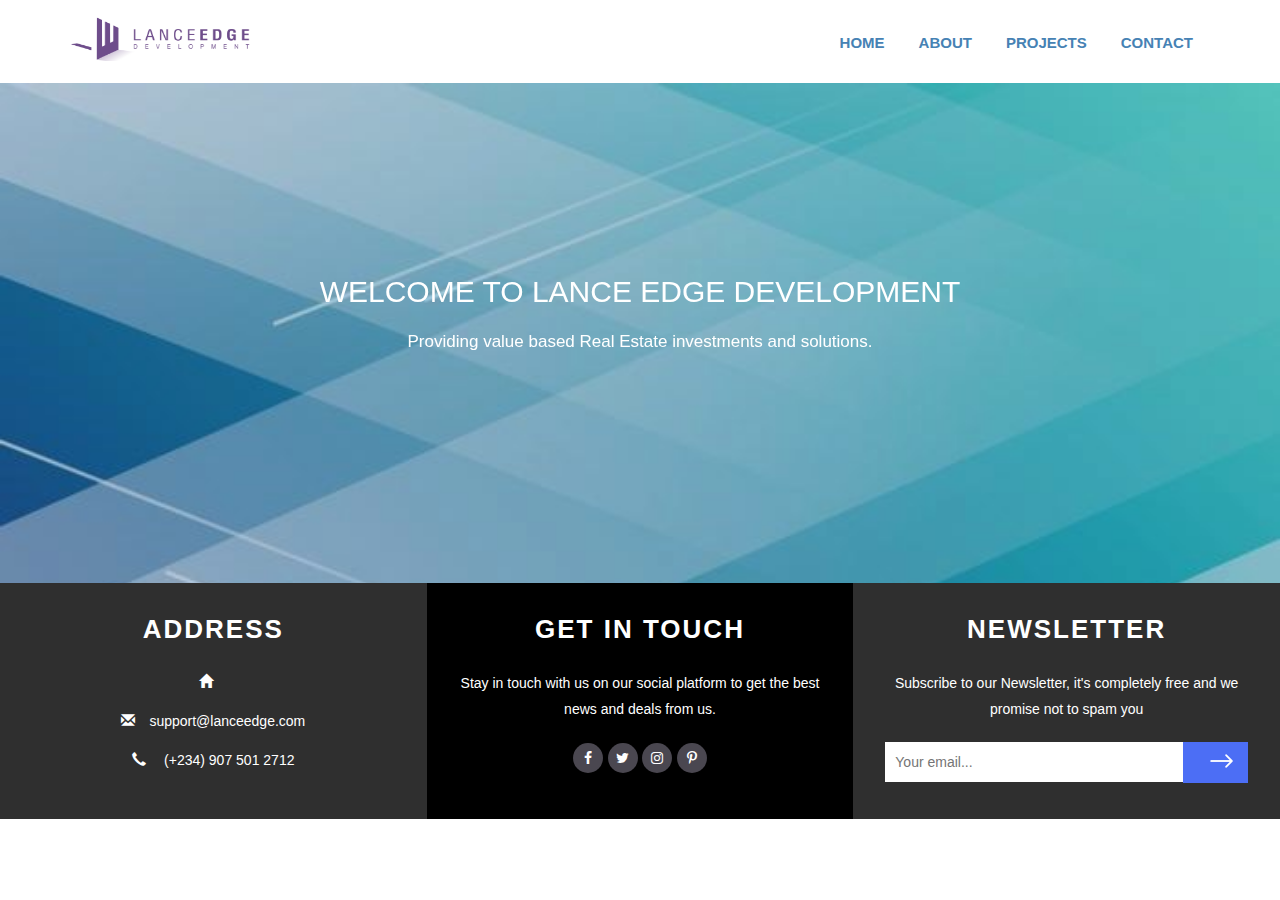
<file: index.html>
<!--
author: W3layouts
author URL: http://w3layouts.com
License: Creative Commons Attribution 3.0 Unported
License URL: http://creativecommons.org/licenses/by/3.0/
-->
<!DOCTYPE html>
<html lang="en">
<head>
<title>Home | Lance Edge</title>
<!-- custom-theme -->
<meta name="viewport" content="width=device-width, initial-scale=1">
<meta http-equiv="Content-Type" content="text/html; charset=utf-8" />
<meta name="keywords" content="Coalition Responsive web template, Bootstrap Web Templates, Flat Web Templates, Android Compatible web template, 
Smartphone Compatible web template, free webdesigns for Nokia, Samsung, LG, SonyEricsson, Motorola web design" />
<script type="application/x-javascript"> addEventListener("load", function() { setTimeout(hideURLbar, 0); }, false);
		function hideURLbar(){ window.scrollTo(0,1); } </script>
<!-- //custom-theme -->
<link href="css/bootstrap.css" rel="stylesheet" type="text/css" media="all" />
<link href="css/style.css" rel="stylesheet" type="text/css" media="all" />
<!-- js -->
<script type="text/javascript" src="js/jquery-2.1.4.min.js"></script>
<!-- //js -->
<link rel="stylesheet" href="css/flexslider.css" type="text/css" media="screen" property="" />
<!-- font-awesome-icons -->
<link href="css/font-awesome.css" rel="stylesheet"> 
<!-- //font-awesome-icons -->
<link href="//fonts.googleapis.com/css?family=Montserrat" rel="stylesheet">
<link href='//fonts.googleapis.com/css?family=Open+Sans:400,300,300italic,400italic,600,600italic,700,700italic,800,800italic' rel='stylesheet' type='text/css'>
</head>
<body>
	<div class="container">

<div class="agileits_w3layouts_banner_nav">
	<nav class="navbar navbar-default">
		<div class="navbar-header navbar-left">
			<button type="button" class="navbar-toggle collapsed" data-toggle="collapse" data-target="#bs-example-navbar-collapse-1">
				<span class="sr-only">Toggle navigation</span>
				<span class="icon-bar"></span>
				<span class="icon-bar"></span>
				<span class="icon-bar"></span>
			</button>
			<h1>
				<a class="navbar-brand" href="index.html" style="color: red;"><img src="images/logo.png" width="180px" height="45px"></a>
			</h1>
		</div>
		<!-- Collect the nav links, forms, and other content for toggling -->
		<div class="collapse navbar-collapse navbar-right" id="bs-example-navbar-collapse-1">
			<nav class="cl-effect-13" id="cl-effect-13">
				<ul class="nav navbar-nav">
					<li>
						<a href="index.html">Home</a>
					</li>
					<li class="active">
						<a href="about.html">About</a>
					</li>
					<li>
						<a href="projects.html">Projects</a>
					</li>

					<li>
						<a href="contact.html">Contact</a>
					</li>
				</ul>

			</nav>
		</div>
	</nav>

</div>
</div>
<!-- banner -->
	<div class="banner">
		<div class="container">
			<div class="w3_agile_banner_top">
				
			</div>

			<div class="wthree_banner_info">
				<section class="slider">
					<div class="flexslider">
						<ul class="slides">
							<li>
								<h3>Welcome to Lance Edge Development</h3>
								<p>Providing value based Real Estate investments and solutions.</p>
								<div class="agileits_more">
									
								</div>
							</li>
							
							
						</ul>
					</div>
				</section>
				<!-- flexSlider -->
					<script defer src="js/jquery.flexslider.js"></script>
					<script type="text/javascript">
					$(window).load(function(){
					  $('.flexslider').flexslider({
						animation: "slide",
						start: function(slider){
						  $('body').removeClass('loading');
						}
					  });
					});
				  </script>
				<!-- //flexSlider -->
			</div>
		</div>
	</div>
<!-- //banner -->
<!-- banner-bottom 
	<div class="banner-bottom-agileits">
		<div class="container">
			<div class="col-md-3 bottom1">
				<div class="bottom-agileinfo">
					<h3>Sit Amet </h3>
					<p>Lorem ipsum dolor sit amet, consectetur adipiscing elit. laoreet nibh at ligula pharetra.</p>				
					<a href=""><i class="fa fa-arrow-circle-o-right" aria-hidden="true"></i></a>
				</div>
			</div>
			<div class="col-md-3 bottom2">
				<div class="bottom-w3-agileits">
					<h3>Dolor sit </h3>
					<p>Lorem ipsum dolor sit amet, consectetur adipiscing elit. laoreet nibh at ligula pharetra.</p>				
					<a href=""><i class="fa fa-arrow-circle-o-right" aria-hidden="true"></i></a>
				</div>
			</div>
			<div class="col-md-3 bottom3">
				<div class="bottom-agile">
					<h3>Ut laoreet</h3>
					<p>Lorem ipsum dolor sit amet, consectetur adipiscing elit. laoreet nibh at ligula pharetra.</p>				
					<a href=""><i class="fa fa-arrow-circle-o-right" aria-hidden="true"></i></a>
				</div>
			</div>
			<div class="col-md-3 bottom4">
				<div class="bottom-w3-agile">
					<h3>At ligula </h3>
					<p>Lorem ipsum dolor sit amet, consectetur adipiscing elit. laoreet nibh at ligula pharetra.</p>				
					<a href=""><i class="fa fa-arrow-circle-o-right" aria-hidden="true"></i></a>
				</div>
			</div>
			<div class="clearfix"></div>
		</div>
	</div>
<!-- //banner-bottom -->
<!-- content 
<div class="process all_pad agileits">
	<div class="container">
		<div class="process_grids wow fadeIn animated animated" data-wow-delay="0.1s" data-wow-duration="0s">
			<div class="col-md-5 process_left">
				<div class="port-2 effect-1">
                	<div class="image-box">
                    	<img class="img-responsive" src="images/bgg1.jpg" alt="Image-1">
                    </div>
                    <div class="text-desc">
                    	<h4>Coalition</h4>
                        <p>Lorem ipsum dolor sit amet, consectetur adipiscing elit, sed do eiusmod tempor incididunt ut labore et dolore magna aliqua.</p>
                    </div>
                </div>
			</div>
			<div class="col-md-7 process_right">
				<h2>Lance Edge Development</h2>
				<p>We provide investment opportunities targeted at creating wealth by sustainably maximizing innvestor returns. a lot of our clients love us becasue of the exceptional services we provide.</p>
				<p>Our commitment to quality and services ensure our clients happy. With years of experiences and continuing research, our team is ready to serve your interior design needs. We’re happy to make you feel more comfortable on your home.</p>
				<!-- <div class="pro_grids">	
					<div class="col-md-3 pro_left pro_spa text-center">
						<h5>1</h5>
						<h6>We Design</h6>
					</div>
					<div class="col-md-3 pro_left pro_spa text-center">
						<h5>2</h5>
						<h6>We Develop</h6>
					</div>
					<div class="col-md-3 pro_left pro_spa text-center">
						<h5>3</h5>
						<h6>We Sell</h6>
					</div>
					<div class="col-md-3 pro_left text-center">
						<h5>4</h5>
						<h6>We Manage</h6>
					</div>
					<div class="clearfix"></div>
				</div> 
			</div>
			<div class="clearfix"></div>
		</div>
	</div>
</div>	
 //process -->
<!-- about 
	<div class="about">
		<div class="container">
			<h3>reprehenderit in voluptate</h3>
			<div class="about-grids">
				<div class="col-md-6 about-grid about-one">
					<div class="about-grid-left">
						<h4>Magnam aliquam </h4>
						<p>Duis aute irure dolor in reprehenderit in voluptate velit esse cillum dolore eu fugiat nulla pariatur.</p>
					</div>
					<div class="about-grid-right">
						<span class="glyphicon glyphicon-tree-deciduous" aria-hidden="true"></span>
					</div>
					<div class="clearfix"> </div>
				</div>
				<div class="col-md-6 about-grid about-one">
					<div class="about-grid-right aliquam">
						<span class="glyphicon glyphicon glyphicon-user" aria-hidden="true"></span>
					</div>
					<div class="about-grid-left non">
						<h4>Voluptate velit </h4>
						<p>Duis aute irure dolor in reprehenderit in voluptate velit esse cillum dolore eu fugiat nulla pariatur.</p>
					</div>					
					<div class="clearfix"> </div>
				</div>
				<div class="clearfix"> </div>
			</div>
			<div class="about-grids">
				<div class="col-md-6 about-grid">
					<div class="about-grid-left">
						<h4>Dolore eu fugiat </h4>
						<p>Duis aute irure dolor in reprehenderit in voluptate velit esse cillum dolore eu fugiat nulla pariatur.</p>
					</div>
					<div class="about-grid-right">
						<span class="glyphicon glyphicon-home" aria-hidden="true"></span>
					</div>
					<div class="clearfix"> </div>
				</div>
				<div class="col-md-6 about-grid">
					<div class="about-grid-right aliquam">
						<span class="glyphicon glyphicon-eye-open" aria-hidden="true"></span>
					</div>
					<div class="about-grid-left non">
						<h4>Quis nostrum </h4>
						<p>Duis aute irure dolor in reprehenderit in voluptate velit esse cillum dolore eu fugiat nulla pariatur.</p>
					</div>					
					<div class="clearfix"> </div>
				</div>
				<div class="clearfix"> </div>
			</div>
		</div>
	</div>
<!-- //about 
	<div class="content">
		<div class="container">
			<div class="content-mid">
				<div class="col-md-4 content-top1">
					<div class=" content-top2">
						<h4>Lorem Ipsum</h4>
						<h6> There are many variations</h6>
						<p>There are many variations of passages of Lorem Ipsum available, but the majority have suffered alteration in some form, by injected humour.</p>
					</div>
				</div>
				<div class="col-md-4 content-top1">
					<div class=" content-top2">
						<h4>Lorem Ipsum </h4>
						<h6> There are many variations</h6>
						<p>There are many variations of passages of Lorem Ipsum available, but the majority have suffered alteration in some form, by injected humour.</p>
					</div>
				</div>
				<div class="col-md-4 content-mid-1">
					<div class="port effect-1">
						<div class="image-box">
							<img src="images/1.jpg" alt="" class="img-responsive">
						</div>
						<div class="text-desc text-ed">
							<h6>Ipsum</h6>
							<p>Lorem ipsum dolor sit amet eiusmod tempor .</p>	
						</div>
					</div>
				</div>
					<div class="clearfix"></div>
			</div>
		</div>
	</div>
<!-- map 
	<div class="w3l-map">
		<iframe src="https://www.google.com/maps/embed?pb=!1m18!1m12!1m3!1d26063.984716162606!2d144.9228869850419!3d-37.8295573872697!2m3!1f0!2f0!3f0!3m2!1i1024!2i768!4f13.1!3m3!1m2!1s0x6ad642af0f11fd81%3A0x5045675218ce7e0!2sMelbourne+VIC+3004%2C+Australia!5e1!3m2!1sen!2sin!4v1479988489554" allowfullscreen></iframe>
	</div>
<!-- map -->
<!-- footer -->
	<div class="footer">
		<div class="col-md-4 footer-left-agileits">
			<h3>Address</h3>
				<ul>
					<li><span class="glyphicon glyphicon-home" aria-hidden="true"></span> </li>
					<li><span class="glyphicon glyphicon-envelope" aria-hidden="true"></span><a href="mailto:support@lanceedge.com">support@lanceedge.com</a></li>
					<li><span class="glyphicon glyphicon-earphone" aria-hidden="true"></span> (+234) 907 501 2712</li>
				</ul>
		</div>
		<div class="col-md-4 footer-left-agileinfo">
			<h3>Get In Touch</h3>
			<p>Stay in touch with us on our social platform to get the best news and deals from us.</p>
				<ul class="social-icons">
					<li><a href="#" class="icon icon-border facebook"></a></li>
					<li><a href="#" class="icon icon-border twitter"></a></li>
					<li><a href="#" class="icon icon-border instagram"></a></li>
					<li><a href="#" class="icon icon-border pinterest"></a></li>
				</ul>
		</div>
		<div class="col-md-4 footer-left-w3-agileits">
			<h3>Newsletter</h3>
			<p>Subscribe to our Newsletter, it's completely free and we promise not to spam you</p>
				<form action="#" method="post">
					<input type="email" name="email" placeholder="Your email..." required="">
					<input type="submit" value=" ">
				</form>
		</div>
		<div class="clearfix"></div>
	</div>
<!-- //footer 
	<div class="copyright-w3-agile">
		<div class="container">
			<p>© 2019 Lance Edge Development. | All rights reserved</p>
			<div class="clearfix"> </div>
		</div>
	</div>
 for bootstrap working -->
	<script src="js/bootstrap.js"></script>
<!-- //for bootstrap working -->
</body>
</html>
</file>
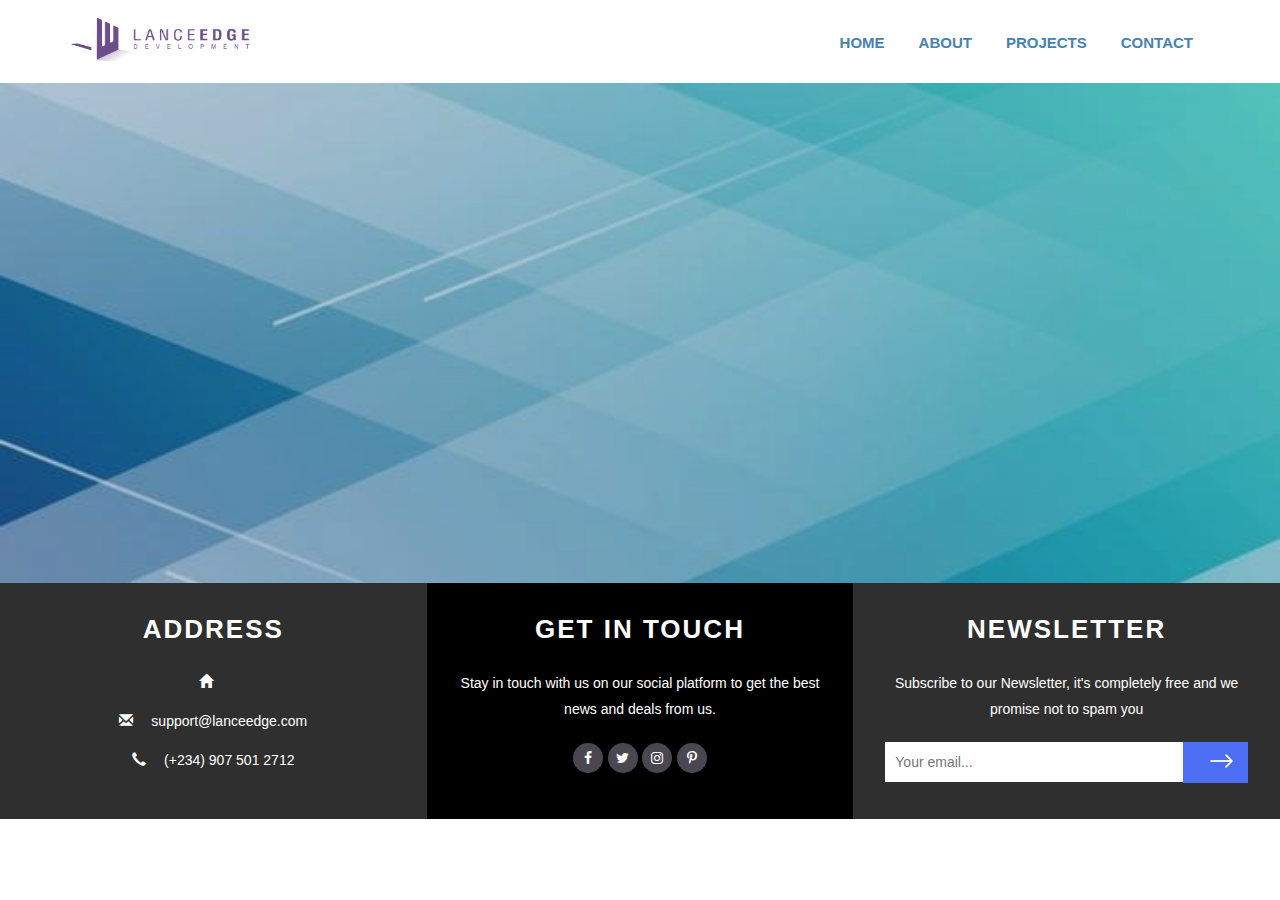
<file: about.html>
<!--
author: W3layouts
author URL: http://w3layouts.com
License: Creative Commons Attribution 3.0 Unported
License URL: http://creativecommons.org/licenses/by/3.0/
-->
<!DOCTYPE html>
<html lang="en">

<head>
	<title> About | Lance Edge</title>
	<!-- custom-theme -->
	<meta name="viewport" content="width=device-width, initial-scale=1">
	<meta http-equiv="Content-Type" content="text/html; charset=utf-8" />
	<meta name="keywords" content="Coalition Responsive web template, Bootstrap Web Templates, Flat Web Templates, Android Compatible web template, 
Smartphone Compatible web template, free webdesigns for Nokia, Samsung, LG, SonyEricsson, Motorola web design" />
	<script type="application/x-javascript"> addEventListener("load", function() { setTimeout(hideURLbar, 0); }, false);
		function hideURLbar(){ window.scrollTo(0,1); } </script>
	<!-- //custom-theme -->
	<link href="css/bootstrap.css" rel="stylesheet" type="text/css" media="all" />
	<link href="css/style.css" rel="stylesheet" type="text/css" media="all" />
	<!-- js -->
	<script type="text/javascript" src="js/jquery-2.1.4.min.js"></script>
	<!-- //js -->
	<!-- font-awesome-icons -->
	<link href="css/font-awesome.css" rel="stylesheet">
	<!-- //font-awesome-icons -->
	<link href="//fonts.googleapis.com/css?family=Montserrat" rel="stylesheet">
	<link href='//fonts.googleapis.com/css?family=Open+Sans:400,300,300italic,400italic,600,600italic,700,700italic,800,800italic'
	 rel='stylesheet' type='text/css'>
</head>

<body>
	<div class="container">

		<div class="agileits_w3layouts_banner_nav">
			<nav class="navbar navbar-default">
				<div class="navbar-header navbar-left">
					<button type="button" class="navbar-toggle collapsed" data-toggle="collapse" data-target="#bs-example-navbar-collapse-1">
						<span class="sr-only">Toggle navigation</span>
						<span class="icon-bar"></span>
						<span class="icon-bar"></span>
						<span class="icon-bar"></span>
					</button>
					<h1>
						<a class="navbar-brand" href="index.html"><img src="images/logo.png" width="180px" height="45px"></a>
					</h1>
				</div>
				<!-- Collect the nav links, forms, and other content for toggling -->
				<div class="collapse navbar-collapse navbar-right" id="bs-example-navbar-collapse-1">
					<nav class="cl-effect-13" id="cl-effect-13">
						<ul class="nav navbar-nav">
							<li>
								<a href="index.html">Home</a>
							</li>
							<li class="active">
								<a href="about.html">About</a>
							</li>
							<li>
								<a href="projects.html">Projects</a>
							</li>

							<li>
								<a href="contact.html">Contact</a>
							</li>
						</ul>

					</nav>
				</div>
			</nav>

		</div>
	</div>
	<!-- banner -->
	<section class="section-pic">
		<div class="container">
			<div class="row">
				
			</div>
		</div>

	</section>
	<!-- //banner -->
	<!-- about -->

	<!-- about -->
	<!-- statistics 
	<div class="statistics">
				<div class="container">
					<h3 class="w3l_head w3l_head1">Our Statistics</h3>
					<div class="statistics-grids">
						<div class="col-md-3 statistics-grid">
							<div class="counter numscroller"> 190</div>
							<h5>Guest Stay</h5>
						</div>
						<div class="col-md-3 statistics-grid">
							<div class="counter numscroller">372</div>
							<h5>Book Room</h5>
						</div>
						<div class="col-md-3 statistics-grid">
							<div class="counter numscroller">10520</div>
							<h5>Members Stay</h5>
						</div>
						<div class="col-md-3 statistics-grid">
							<div class="counter numscroller">256</div>
							<h5>Meals Served</h5>
						</div>
						<div class="clearfix"></div>
					</div>
				</div>
			</div>
<!-- //statistics -->
	<!-- team 
<div class="team">
		<div class="container">
			<h3 class="w3l_head w3l_head1">Our Team </h3>
			<div class="team-row">
				<div class="col-md-3 team-grids">
					<h5>Smithy</h5>
					<p>Lorem ipsum dolor sit amet, consectetur adipi est eligendi scing elit consectetur</p>
						<div class="social-icons1">
							<ul class="social-icons">
								<li><a href="#" class="icon icon-border facebook"></a></li>
								<li><a href="#" class="icon icon-border twitter"></a></li>
								<li><a href="#" class="icon icon-border instagram"></a></li>
								<li><a href="#" class="icon icon-border pinterest"></a></li>
							</ul>
						</div>
					<div class="team-img">
						<img src="images/t4.jpg" alt="">
					</div>
				</div>
				<div class="col-md-3 team-grids team-mdl">
					<h5>Aliquam</h5>
					<p>Lorem ipsum dolor sit amet, consectetur adipi est eligendi scing elit consectetur</p>
						<div class="social-icons1">
							<ul class="social-icons">
								<li><a href="#" class="icon icon-border facebook"></a></li>
								<li><a href="#" class="icon icon-border twitter"></a></li>
								<li><a href="#" class="icon icon-border instagram"></a></li>
								<li><a href="#" class="icon icon-border pinterest"></a></li>
							</ul>
						</div>
					<div class="team-img">
						<img src="images/t5.jpg" alt="">
					</div>
				</div>
				<div class="col-md-3 team-grids team-mdl1">
					<h5>Nyari</h5>
					<p>Lorem ipsum dolor sit amet, consectetur adipi est eligendi scing elit consectetur</p>
						<div class="social-icons1">
							<ul class="social-icons">
								<li><a href="#" class="icon icon-border facebook"></a></li>
								<li><a href="#" class="icon icon-border twitter"></a></li>
								<li><a href="#" class="icon icon-border instagram"></a></li>
								<li><a href="#" class="icon icon-border pinterest"></a></li>
							</ul>
						</div>
					<div class="team-img">
						<img src="images/t6.jpg" alt="">
					</div>
				</div>
				<div class="col-md-3 team-grids">
					<h5>Ipsum</h5>
					<p>Lorem ipsum dolor sit amet, consectetur adipi est eligendi scing elit consectetur</p>
						<div class="social-icons1">
							<ul class="social-icons">
								<li><a href="#" class="icon icon-border facebook"></a></li>
								<li><a href="#" class="icon icon-border twitter"></a></li>
								<li><a href="#" class="icon icon-border instagram"></a></li>
								<li><a href="#" class="icon icon-border pinterest"></a></li>
							</ul>
						</div>
					<div class="team-img">
						<img src="images/t7.jpg" alt="">
					</div>
				</div>
				<div class="clearfix"> </div>
			</div>
		</div>
	</div>
 <!-- //team -->
	<!-- banner-bottom  -->
	 
<!-- footer -->
	<div class="footer">
		<div class="col-md-4 footer-left-agileits">
			<h3>Address</h3>
			<ul>
				<li>
					<span class="glyphicon glyphicon-home" aria-hidden="true"></span>
				</li>
				<li>
					<span class="glyphicon glyphicon-envelope" aria-hidden="true"></span>
					<a href="mailto:support@lanceedge.com">support@lanceedge.com</a>
				</li>
				<li>
					<span class="glyphicon glyphicon-earphone" aria-hidden="true"></span> (+234) 907 501 2712</li>
			</ul>
		</div>
		<div class="col-md-4 footer-left-agileinfo">
			<h3>Get In Touch</h3>
			<p>Stay in touch with us on our social platform to get the best news and deals from us.</p>
			<ul class="social-icons">
				<li>
					<a href="#" class="icon icon-border facebook"></a>
				</li>
				<li>
					<a href="#" class="icon icon-border twitter"></a>
				</li>
				<li>
					<a href="#" class="icon icon-border instagram"></a>
				</li>
				<li>
					<a href="#" class="icon icon-border pinterest"></a>
				</li>
			</ul>
		</div>
		<div class="col-md-4 footer-left-w3-agileits">
			<h3>Newsletter</h3>
			<p>Subscribe to our Newsletter, it's completely free and we promise not to spam you</p>
			<form action="#" method="post">
				<input type="email" name="email" placeholder="Your email..." required="">
				<input type="submit" value=" ">
			</form>
		</div>
		<div class="clearfix"></div>
	</div>
	<!-- //footer -->

	<!-- for bootstrap working -->
	<script src="js/bootstrap.js"></script>
	<!-- //for bootstrap working -->
	<!-- Stats-Number-Scroller-Animation-JavaScript -->
	<script src="js/waypoints.min.js"></script>
	<script src="js/counterup.min.js"></script>
	<script>
		jQuery(document).ready(function ($) {
			$('.counter').counterUp({
				delay: 100,
				time: 1000
			});
		});
	</script>
	<!-- //Stats-Number-Scroller-Animation-JavaScript -->

</body>

</html>
</file>
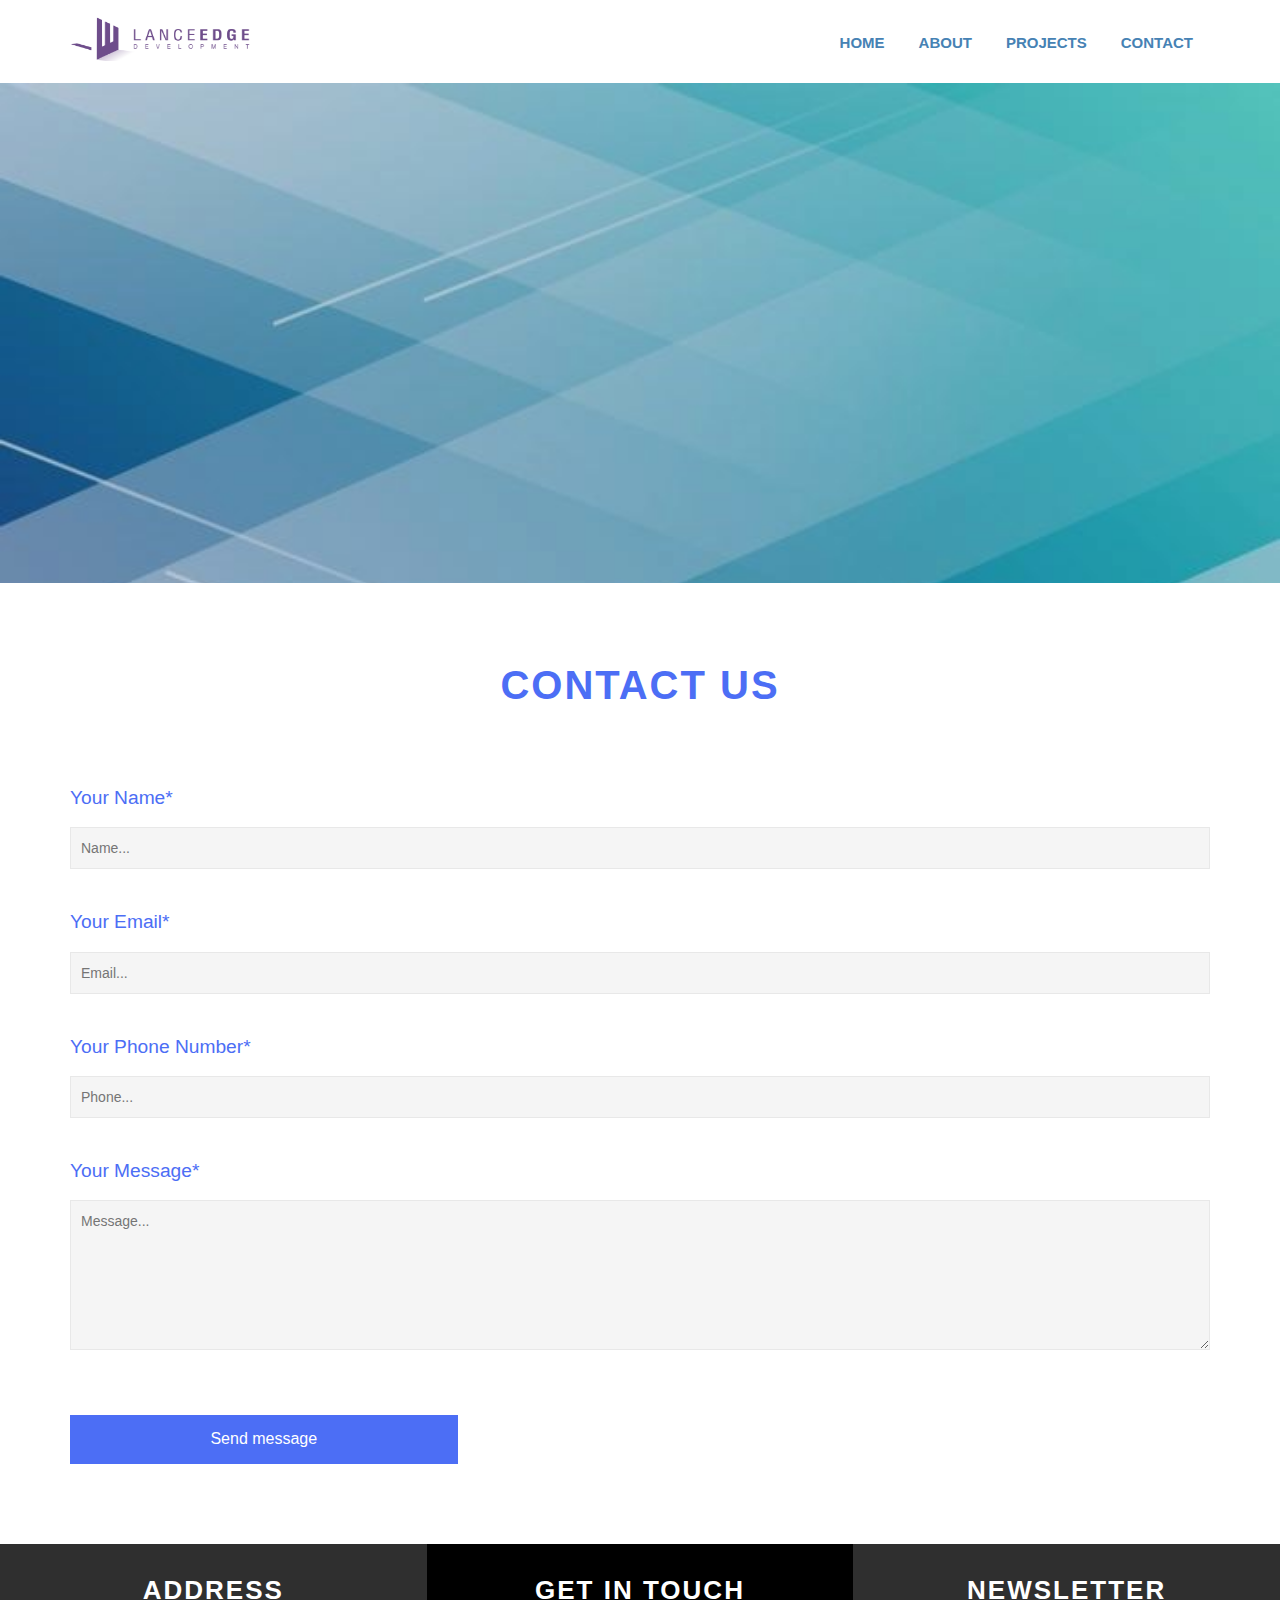
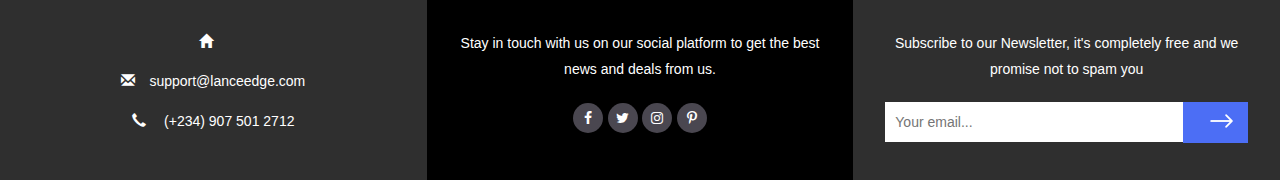
<file: contact.html>
<!--
author: W3layouts
author URL: http://w3layouts.com
License: Creative Commons Attribution 3.0 Unported
License URL: http://creativecommons.org/licenses/by/3.0/
-->
<!DOCTYPE html>
<html lang="en">
<head>
<title>Contact | Lance Edge</title>
<!-- custom-theme -->
<meta name="viewport" content="width=device-width, initial-scale=1">
<meta http-equiv="Content-Type" content="text/html; charset=utf-8" />
<meta name="keywords" content="Coalition Responsive web template, Bootstrap Web Templates, Flat Web Templates, Android Compatible web template, 
Smartphone Compatible web template, free webdesigns for Nokia, Samsung, LG, SonyEricsson, Motorola web design" />
<script type="application/x-javascript"> addEventListener("load", function() { setTimeout(hideURLbar, 0); }, false);
		function hideURLbar(){ window.scrollTo(0,1); } </script>
<!-- //custom-theme -->
<link href="css/bootstrap.css" rel="stylesheet" type="text/css" media="all" />
<link href="css/style.css" rel="stylesheet" type="text/css" media="all" />
<!-- js -->
<script type="text/javascript" src="js/jquery-2.1.4.min.js"></script>
<!-- //js -->
<!-- font-awesome-icons -->
<link href="css/font-awesome.css" rel="stylesheet"> 
<!-- //font-awesome-icons -->
<link href="//fonts.googleapis.com/css?family=Montserrat" rel="stylesheet">
<link href='//fonts.googleapis.com/css?family=Open+Sans:400,300,300italic,400italic,600,600italic,700,700italic,800,800italic' rel='stylesheet' type='text/css'>
</head>
<body>
	<div class="container">

<div class="agileits_w3layouts_banner_nav">
	<nav class="navbar navbar-default">
		<div class="navbar-header navbar-left">
			<button type="button" class="navbar-toggle collapsed" data-toggle="collapse" data-target="#bs-example-navbar-collapse-1">
				<span class="sr-only">Toggle navigation</span>
				<span class="icon-bar"></span>
				<span class="icon-bar"></span>
				<span class="icon-bar"></span>
			</button>
			<h1>
				<a class="navbar-brand" href="index.html"><img src="images/logo.png" width="180px" height="45px"></a>
			</h1>
		</div>
		<!-- Collect the nav links, forms, and other content for toggling -->
		<div class="collapse navbar-collapse navbar-right" id="bs-example-navbar-collapse-1">
			<nav class="cl-effect-13" id="cl-effect-13">
				<ul class="nav navbar-nav">
					<li>
						<a href="index.html">Home</a>
					</li>
					<li class="active">
						<a href="about.html">About</a>
					</li>
					<li>
						<a href="projects.html">Projects</a>
					</li>

					<li>
						<a href="contact.html">Contact</a>
					</li>
				</ul>

			</nav>
		</div>
	</nav>

</div>
</div>
<!-- banner -->
	<div class="banner1">
		<div class="container">
			

		</div>
	</div>
<!-- //banner -->
<!-- mail -->
	<div class="mail">
		<div class="container">
			<h2 class="w3l_head w3l_head1">Contact Us</h2>
				<div class="agileits_mail_grids">
				<div class="agileits_mail_grid_left">
					<form action="#" method="post">
						<h4>Your Name*</h4>
						<input type="text" name="Name" placeholder="Name..." required="">
						<h4>Your Email*</h4>
						<input type="email" name="Email" placeholder="Email..." required="">
						<h4>Your Phone Number*</h4>
						<input type="text" name="Phone" placeholder="Phone..." required="">
						<h4>Your Message*</h4>
						<textarea placeholder="Message..." name="Message"></textarea>
						<input type="submit" value="Send message">
					</form>
				</div>
			</div>
		</div>
	</div>
<!-- //mail -->


<!-- footer -->
	<div class="footer">
		<div class="col-md-4 footer-left-agileits">
			<h3>Address</h3>
				<ul>
					<li><span class="glyphicon glyphicon-home" aria-hidden="true"></span> </li>
					<li><span class="glyphicon glyphicon-envelope" aria-hidden="true"></span><a href="mailto:support@lanceedge.com">support@lanceedge.com</a></li>
					<li><span class="glyphicon glyphicon-earphone" aria-hidden="true"></span> (+234) 907 501 2712</li>
				</ul>
		</div>
		<div class="col-md-4 footer-left-agileinfo">
			<h3>Get In Touch</h3>
			<p>Stay in touch with us on our social platform to get the best news and deals from us.</p>
				<ul class="social-icons">
					<li><a href="#" class="icon icon-border facebook"></a></li>
					<li><a href="#" class="icon icon-border twitter"></a></li>
					<li><a href="#" class="icon icon-border instagram"></a></li>
					<li><a href="#" class="icon icon-border pinterest"></a></li>
				</ul>
		</div>
		<div class="col-md-4 footer-left-w3-agileits">
			<h3>Newsletter</h3>
			<p>Subscribe to our Newsletter, it's completely free and we promise not to spam you</p>
				<form action="#" method="post">
					<input type="email" name="email" placeholder="Your email..." required="">
					<input type="submit" value=" ">
				</form>
		</div>
		<div class="clearfix"></div>
	</div>
<!-- //footer --> 
	
<!-- for bootstrap working -->
	<script src="js/bootstrap.js"></script>
<!-- //for bootstrap working -->
</body>
</html>
</file>
<file: css/style.css>
/*--
Author: W3layouts
Author URL: http://w3layouts.com
License: Creative Commons Attribution 3.0 Unported
License URL: http://creativecommons.org/licenses/by/3.0/
--*/
html, body{
    font-size: 100%;
	font-family: 'Helvetica', sans-serif;
	background:#ffffff;
	margin: 0;
}
p,ul li,ol li{
	margin:0;
	font-size:14px;
}
h1,h2,h3,h4,h5,h6{
	font-family: 'Helvetica', sans-serif;
	margin:0;
}
ul,label{
	margin:0;
	padding:0;
}
body a:hover{
	text-decoration:none;
}
input[type="submit"],input[type="reset"],a,.agileinfo_services_grid1_pos,.agileinfo_services_grid1 h4,.simplefilter li{
	-webkit-transition: 0.5s ease-in;
    -moz-transition: 0.5s ease-in;
    -ms-transition: 0.5s ease-in;
    -o-transition: 0.5s ease-in;
    transition:0.5s ease-in;
}
/*-- banner --*/
.banner{
	background:url(../images/ff.jpg) no-repeat 0px 0px;
	background-size:cover;
	-webkit-background-size:cover;
	-moz-background-size:cover;
	-o-background-size:cover;
	-ms-background-size:cover;
	min-height:500px;
}
.banner1{
	background:url(../images/ff.jpg) no-repeat 0px 0px;
	background-size:cover;
	-webkit-background-size:cover;
	-moz-background-size:cover;
	-o-background-size:cover;
	-ms-background-size:cover;
	min-height:500px;
}

.section-pic {
    background:url(../images/ff.jpg) no-repeat 0px 0px;
    background-size:cover;
    -webkit-background-size:cover;
	-moz-background-size:cover;
	-o-background-size:cover;
	-ms-background-size:cover;
    min-height: 500px;
}
.w3_agile_banner_top{

}
.agile_phone_mail {
    text-align: right;
    padding: 1em 0;
}
.agile_phone_mail ul li{
	display: inline-block;
    padding: 6px 20px;
    color: #fff;
}
.agile_phone_mail ul li a{
	text-decoration:none;
	color:#fff;
}
.agile_phone_mail ul li a:hover{
	color:#fff;
}
.agile_phone_mail ul li i{
	padding-right:1em;
}
.agileits_w3layouts_banner_nav{
	padding:1em 0;
}
.navbar-default {
    background: none;
    border: none;
}
.navbar {
    border-radius: 0;
	margin-bottom:0;
}
.navbar-default .navbar-brand,.navbar-default .navbar-brand:hover, .navbar-default .navbar-brand:focus {
    color: steelblue;
}
.navbar-default .navbar-nav > li > a:hover{
    color: steelblue;
}
.navbar-nav {
    float: right;
}
.agile_short_dropdown {
    background: #4c6ef5;
    border: none;
    box-shadow: none;
    border-radius: 0;
    text-align: center;
	padding:0;
	min-width: 130px;
}
.agile_short_dropdown li a {
    color: #fff;
    font-weight: 600;
    padding: 10px 0;
}



.navbar-brand {
    padding: 0;
    font-size: 45px;
    line-height: 45px;
    height: 45px;
    letter-spacing: 1px;
}
.navbar-collapse {
    padding: 0;
}
.navbar-nav > li > a {
    text-transform: uppercase;
    padding:14px 15px;
    font-weight: 600;
    font-size: 15px;
}
.navbar-right {
    width: 58%;
    margin-right: 0;
}
.navbar-default .navbar-nav > li > a {
    color: steelblue;
}

.navbar-default .navbar-nav > .open > a, .navbar-default .navbar-nav > .open > a:hover, .navbar-default .navbar-nav > .open > a:focus {
    color: steelblue;
    background-color: steelblue;
}
.navbar-default .navbar-nav > .menu__item--current.open > a,.navbar-default .navbar-nav > .menu__item--current.open > a:focus  {
    color:steelblue;
}
.navbar {
    min-height: 45px;
}
.navbar-nav {
    margin: 0.2em 0 0;
}
.navbar-default .navbar-nav > .active > a, .navbar-default .navbar-nav > .active > a:hover, .navbar-default .navbar-nav > .active > a:focus {
    color: steelblue;
    background-color:transparent;
}
.navbar-nav > li {
    margin: 0 2px;
}
.wthree_banner_info{
	width:100%;
	margin:12em auto 0;
	text-align:center;
}
.agileinfo_more{
	position: relative;
    z-index: 1;
}
.agileinfo_more a{
    text-transform: uppercase;
    font-weight: 600;
    text-decoration: none;
    display: inline-block;
    letter-spacing: 5px;
    font-size: 14px;
    border: 2px solid #fff;
}
.agileinfo_more a:focus {
	color:#fff;
    outline: none;
}
.link {
	outline: none;
	position: relative;
	display: inline-block;
}
/* Kumya */
.link--kumya {
	overflow: hidden;
    padding: 15px 30px;
    line-height: 1;
    color: #fff;
}
.link--kumya:hover {
	color:#212121;
}
.link--kumya::after {
	content: '';
	position: absolute;
	height: 100%;
	width: 100%;
	top: 0;
	right: 0;
	z-index: -1;
	background: #4c6ef5;
	-webkit-transform: translate3d(101%,0,0);
	transform: translate3d(101%,0,0);
	-webkit-transition: -webkit-transform 0.5s;
	transition: transform 0.5s;
	-webkit-transition-timing-function: cubic-bezier(0.7,0,0.3,1);
	transition-timing-function: cubic-bezier(0.7,0,0.3,1);
}

.link--kumya:hover::after {
	-webkit-transform: translate3d(0,0,0);
	transform: translate3d(0,0,0);
}

.link--kumya span {
	display: block;
	position: relative;
}

.link--kumya span::before {
	content: attr(data-letters);
	position: absolute;
	color: #212121;
	left: 0;
	overflow: hidden;
	white-space: nowrap;
	width: 0%;
	-webkit-transition: width 0.5s;
	transition: width 0.5s;
	-webkit-transition-timing-function: cubic-bezier(0.7,0,0.3,1);
	transition-timing-function: cubic-bezier(0.7,0,0.3,1);
}

.link--kumya:hover span::before {
	width: 100%;
}
/*-- //banner --*/
.wthree_banner_info h3 {
    color: #fff;
    text-transform: uppercase;
    font-size: 30px;
}
.wthree_banner_info p {
    color: #fff;
    line-height: 28px;
    font-size: 17px;
    margin: 20px auto;
    width: 60%;
}
.agileits_more ul li{
	display:inline-block;
}
.agileits_more ul li a.hvr-icon-hang{
	padding:1em 3em 1em 2em;
	letter-spacing: 3px;
	color:#fff;
	font-weight:600;
	text-transform:capitalize;
	text-decoration:none;
	border:1px solid #fff;
	position: relative;
	-webkit-transform: translateZ(0);
    transform: translateZ(0);
	display: inline-block;
    vertical-align: middle;
    -webkit-backface-visibility: hidden;
    backface-visibility: hidden;
    -moz-osx-font-smoothing: grayscale;
    -webkit-transition-duration: 0.3s;
    transition-duration: 0.3s;
}
a.w3ls_banner_more{
    background: #4c6ef5;
	color:#fff !important;
	border:1px solid #4c6ef5 !important;
}
.agileits_more ul li a.hvr-icon-hang:hover {
	background: #4c6ef5;
	color:#fff;
	border:1px solid #4c6ef5;
}
a.w3ls_banner_more:hover{
	border:1px solid #fff !important;
	color:#fff !important;
	background:none !important;
}
.agileits_more ul li a.hvr-icon-hang:before {
    content: "\f078";
    position: absolute;
    right: 1em;
    padding: 0 1px;
    font-family: FontAwesome;
    -webkit-transform: translateZ(0);
    transform: translateZ(0);
}
.agileits_more ul li a.hvr-icon-hang:hover:before{
    -webkit-animation-name: hvr-icon-hang-sink, hvr-icon-hang;
    animation-name: hvr-icon-hang-sink, hvr-icon-hang;
    -webkit-animation-duration: .3s, 1.5s;
    animation-duration: .3s, 1.5s;
    -webkit-animation-delay: 0s, .3s;
    animation-delay: 0s, .3s;
    -webkit-animation-timing-function: ease-out, ease-in-out;
    animation-timing-function: ease-out, ease-in-out;
    -webkit-animation-iteration-count: 1, infinite;
    animation-iteration-count: 1, infinite;
    -webkit-animation-fill-mode: forwards;
    animation-fill-mode: forwards;
    -webkit-animation-direction: normal, alternate;
    animation-direction: normal, alternate;
}
/* Icon Hang */
@-webkit-keyframes hvr-icon-hang {
  0% {
    -webkit-transform: translateY(6px);
    transform: translateY(6px);
  }

  50% {
    -webkit-transform: translateY(2px);
    transform: translateY(2px);
  }

  100% {
    -webkit-transform: translateY(6px);
    transform: translateY(6px);
  }
}

@keyframes hvr-icon-hang {
  0% {
    -webkit-transform: translateY(6px);
    transform: translateY(6px);
  }

  50% {
    -webkit-transform: translateY(2px);
    transform: translateY(2px);
  }

  100% {
    -webkit-transform: translateY(6px);
    transform: translateY(6px);
  }
}

@-webkit-keyframes hvr-icon-hang-sink {
  100% {
    -webkit-transform: translateY(6px);
    transform: translateY(6px);
  }
}

@keyframes hvr-icon-hang-sink {
  100% {
    -webkit-transform: translateY(6px);
    transform: translateY(6px);
  }
}
/*-- banner-bottom --*/
.banner-bottom-agileits h3 {
    font-size: 22px;
    text-align: center;
    color: #4c6ef5;
    text-transform: uppercase;
    font-weight: 700;
	letter-spacing: 2px;
}
.bottom-agileinfo,.bottom-w3-agileits,.bottom-agile,.bottom-w3-agile {
    padding: 40px 0;
}
.banner-bottom-agileits p {
    font-size: 14px;
    color: #777;
	text-align:center;
    line-height: 28px;
    margin: 20px 0 0;
}
.bottom1 {
    border-top: 5px solid #ee171f;
	text-align:center;
}
.bottom2 {
    border-bottom: 5px solid #00a650;
	text-align:center;
}
.bottom3 {
    border-top: 5px solid #00adef;
	text-align:center;
}
.bottom4 {
    border-bottom: 5px solid #1b2088;
	text-align:center;
}
i.fa.fa-arrow-circle-o-right {
    font-size: 24px;
    margin-top: 20px;
    color: #4c6ef5;
}
/*-- /banner-bottom --*/
/*-- effect-2 css --*/
.text-desc1{
    position: absolute;
    left: 0;
    top: 0;
    background-color: #fff;
    height: 100%;
    opacity: 0;
    width: 100%;
    padding: 40px 24px 0;
	}
.port-2{ 
	width: 100%;
	position: relative;
	overflow: hidden;
	text-align: center;
    border: 1px solid #ccc;
	perspective: 800px;
    padding: 5px 5px;
	}
.port-2 .text-desc{
	z-index: -1;
	transition: 0.6s;
	background:#fff;
	}
.port-2 .image-box{
	transition: 0.4s;
	}
.port-2:hover .image-box{
	transform: rotateX(80deg);
	transform-origin: center bottom 0; 
	transition: 0.4s;}

.port-2.effect-1:hover .text-desc{
	opacity: 1;
	}

.port-2.effect-2 .text-desc{
	opacity: 1;
	top: -100%;
	}
.port-2.effect-2:hover .text-desc{
	top: 0;
	}

.port-2.effect-3 .text-desc{
	opacity: 1; 
	top: auto;
	bottom: -100%;
	}
.port-2.effect-3:hover .text-desc{
	bottom: 0;
	}
.process {
    background: #f7f7f7;
}
.process_grids{
	margin-top:55px;
}
.text-desc h4 {
    color: #ffad00;
    font-size: 30px;
    font-weight: 400;
    margin-bottom: 25px;
}
.text-desc p{
	font-size:14px;
	line-height:1.8em;
	color:#464646;
}
.process_right h4{
    color: #ffad00;
    font-size: 28px;
    font-weight: 400;
	text-transform:capitalize;	
}
.process_right p{
	font-size:15px;
	color:#464646;
	line-height:2.2em;
    margin: 25px 0 0px;
}
.pro_left h5 {
    font-size: 20px;
    color: #4c6ef5;
    border: 1px solid #ccc;
    border-top-left-radius: 12px;
    border-bottom-right-radius: 12px;
    width: 46px;
    height: 46px;
    line-height: 2.1em;
    margin: 0 auto;
}
.pro_left h6 {
    font-size: 18px;
    font-weight: 400;
    margin-top: 21px;
    font-family: 'Lato', sans-serif;
    color: #464646;
}
.pro_grids {
    margin-top: 55px;
}
.pro_spa h5{
	position:relative;	
}
.pro_spa h5:after {
    width: 114px;
    display: inline-block;
    content: "";
    background: #ccc;
    height: 1px;
    position: absolute;
    top: 50%;
    left: 100%;
}
.process {
    background: #f7f7f7;
    padding: 5em 0;
}
.process_right h2 {
    font-size: 32px;
    text-transform: uppercase;
    font-weight: 700;
    letter-spacing: 2px;
	color:#4c6ef5;
}
/*-- //content --*/
/*-- about --*/
.about{
	    background: url(../images/banner-1.jpg) center fixed;
    background-size: cover;
    -webkit-background-size: cover;
    -moz-background-size: cover;
    -o-background-size: cover;
    -ms-background-size: cover;
	padding:5em 0;
}
.about h3 {
    font-size: 35px;
    color: #4c6ef5;
    text-align: center;
    text-transform: uppercase;
    letter-spacing: 2px;
    font-weight: 700;
}
p.dolor{
	text-align:center;
	color:#999;
	margin:.5em 0 0;
	position:relative;
	padding-bottom: 2em;
}

.about-grids{
	margin:4em 0 0;
}
.about-grid {
    padding: 0;
}
.about-info {
    border-top: 1px solid rgba(188, 188, 188, 0.57);
    border-bottom: 1px solid rgba(188, 188, 188, 0.57);
    padding: 4em 0;
}
.about-grid-left h4 {
    font-size: 23px;
    color:#4c6ef5;
	transition:.5s all;
	-o-transition:.5s all;
	-webkit-transition:.5s all;
	-moz-transition:.5s all;
	-ms-transition:.5s all;
}
.about-grid-left p {
    color: #d8d8d8;
    line-height: 1.8em;
    margin: 1em 0 0;
}
.about-grid-left {
    float: left;
    width: 76%;
    text-align: right;
    margin-top: 1em;
}
.about-grid-right{
	float:right;
	padding: 3em;
}
.about-grid-right.aliquam{
	float:left;
}
.about-grid-left.non{
	float:right ;
	width:77%;
	text-align:left;
}
.about span.glyphicon {
    font-size: 2em;
	color:#fff;
	transition:.5s all;
	-o-transition:.5s all;
	-webkit-transition:.5s all;
	-moz-transition:.5s all;
	-ms-transition:.5s all;
}
.about-grid:nth-child(1) .about-grid-right {
    border-right: 1px solid rgba(188, 188, 188, 0.57);
}
.about-grid.about-one {
    padding: 0 0 3em 0;
	position: relative;
}
.about-grid.about-one:after {
    content: '';
    height: 1px;
    background-color: rgba(188, 188, 188, 0.57);
    width: 90%;
    position: absolute;
    display: block;
    left: 0%;
    bottom: 0%;
}
.about-grid.about-one:nth-child(2):after {
    left: 10%;
}
.about-grid:hover span.glyphicon{
	color:#4c6ef5;
}
.about-grid:hover .about-grid-left h4{
	color:#4c6ef5;
}
/*-- //about --*/
/*--content--*/
.content-mid{
	padding:6em 0;
}
.content-top2{
   background:#4c6ef5;
   padding:2em;
}
.content-top2:hover {
    background:#4c6ef5;
	transition: 0.5s all;
    -webkit-transition: 0.5s all;
    -o-transition: 0.5s all;
    -moz-transition: 0.5s all;
    -ms-transition: 0.5s all;
}
.content-top2 h4{
   color:#fff;
   font-size:26px;
}
.content-top2 h6{
   color: #FFFFFF;
    font-size: 1.2em;
    padding: 1em 0 1.1em;
}
.content-top2 p{
   color:#fff;
   line-height:1.8em;
}
/* effect-7 css */
.port{
	float: left;
	 width: 100%; 
	 position: relative; 
	 overflow: hidden;
	 text-align: center;
	 overflow: hidden;
 }
.port .text-desc{
	opacity: 0;
	 transition: 0.5s;
	 color: #fff;
 }
 .port .text-desc h6{
	font-size:1.7em;
	margin-bottom:0.5em;
	font-family: 'Montserrat', sans-serif;
 }
.port .text-desc p{
	line-height:2em;
	letter-spacing: 1px;
 }
.port.effect-1 img{
	transition: 0.5s; 
	position: relative;
	 width: 100%;
	 left: 0;
 }
.port.effect-1:hover img{
	left: 50%;
}
.port.effect-1 .text-desc{
	transform: perspective(600px) rotateY(90deg); 
	transform-origin: left center 0;
	 width: 50%;
	 position: absolute;
	 left: 0; top: 0; 
	 padding: 4em 0.7em;
 }
.port.effect-1:hover .text-desc{
	opacity: 1; 
	transform: perspective(600px) rotateY(0deg);
	 z-index: 99;
}
.text-desc{
	position: absolute; 
	left: 0; top: 0;
	 background-color: #4c6ef5;
	 height: 100%; 
	 opacity: 0;
	 width: 100%;
	 padding: 20px;
 }
/* effect-7 css end */
/*--choose--*/
.footer-left-agileits {
    background: #2f2f2f;
    padding: 2em 2em 2em 2em;
    text-align: center;
    min-height: 152px;
}
.footer-left-agileinfo {
    background: #000000;
    padding: 2em 2em 2em 2em;
	text-align:center;
	 min-height: 236px;
}
.footer-left-w3-agileits {
    background: #2f2f2f;
    padding: 2em 2em 2em 2em;
	text-align:center;
	min-height: 236px;
}
.footer h3 {
    font-size: 26px;
    font-weight: 600;
    color: #fff;
    text-transform: uppercase;
    letter-spacing: 2px;
    margin-bottom: 1em;
}
.footer-left-w3-agileits input[type="email"] {
    outline: none;
    padding: 10px 10px;
    font-size: 14px;
    color: #999;
    width: 82%;
    background: #fff;
    border: none;
    float: left;
}
.footer-left-w3-agileits input[type="submit"] {
    outline: none;
    width: 18%;
    color: #fff;
    border: none;
    padding: 9px 0;
    background: url(../images/right-1.png) no-repeat 27px 12px #4c6ef5;
}
.footer-left-w3-agileits input[type="submit"]:hover {
    background: url(../images/right-1.png) no-repeat 27px 12px #4c6ef5;
}
.footer p {
    font-size: 14px;
    color: #fff;
    line-height: 26px;
    margin-bottom: 20px;
}
.footer-left-agileits ul li {
    list-style-type: none;
    margin-bottom: 1em;
    font-size: 14px;
    line-height: 1.8em;
    color: #fff;
    padding-left: 1em;
}
.footer-left-agileits ul li span {
    left: -1em;
}
.footer-left-agileits li span {
    color: #fff;
}
.footer-left-agileits ul li a {
    color: #fff;
    text-decoration: none;
}
/*-- social-icons --*/
ul.social-icons li {
    display: inline-block;
}
.icon {
	display: inline-block;
	vertical-align: top;
	margin: 0;
	width: 30px;
	height: 30px;
	font-family: FontAwesome;
	font-size:1em;
	color:#fff;
	text-align:center;
	border-radius: 25px;
	-webkit-border-radius: 25px;
	-moz-border-radius: 25px;
	-o-border-radius: 25px;
	-ms-border-radius: 25px;
}
.icon-border {
	position: relative;
}

.icon-border::before,
.icon-border::after {
	display: block;
	position: absolute;
	top: 0;
	left: 0;
	width: 100%;
	height: 100%;
	content: "";
	border-radius: 25px;
	-webkit-border-radius: 25px;
	-moz-border-radius: 25px;
	-o-border-radius: 25px;
	-ms-border-radius: 25px;
	line-height: 2.2em;
}

.icon-border::before {
	z-index: 1;
	-webkit-transition: box-shadow 0.3s;
     transition: box-shadow 0.3s;
}

.icon-border::after {
	z-index: 2;
}

/* facebook */
.icon-border.facebook::before {
	box-shadow:inset 0 0 0 48px #4a4750;
}

.icon-border.facebook:hover::before {
	box-shadow:inset 0 0 0 2px #3b5998;
}

.icon-border.facebook::after {
	content:"\f09a";
}
.icon-border.facebook:hover::after {
	color:#3b5998;
}

/* twitter */
.icon-border.twitter::before {
	box-shadow:inset 0 0 0 48px #4a4750;
}

.icon-border.twitter:hover::before {
	box-shadow:inset 0 0 0 2px #1da1f2;
}

.icon-border.twitter::after {
	content:"\f099";
}
.icon-border.twitter:hover::after {
	color:#1da1f2;
}

/* linkedin */
.icon-border.linkedin::before {
	box-shadow:inset 0 0 0 48px #4a4750;
}

.icon-border.linkedin:hover::before {
	box-shadow:inset 0 0 0 2px #1da1f2;
}

.icon-border.linkedin::after {
	content:"\f099";
}
.icon-border.linkedin:hover::after {
	color:#1da1f2;
}

/* instagram */
.icon-border.instagram::before {
	box-shadow: inset 0 0 0 48px #4a4750;
}

.icon-border.instagram:hover::before {
	box-shadow: inset 0 0 0 2px #833ab4;
}

.icon-border.instagram::after {
	content: "\f16d";
}
.icon-border.instagram:hover::after {
	color:#833ab4;
}

/* pinterest */
.icon-border.pinterest::before {
	box-shadow: inset 0 0 0 48px #4a4750;
}

.icon-border.pinterest:hover::before {
	box-shadow: inset 0 0 0 2px #bd081c;
}

.icon-border.pinterest::after {
	content: "\f231";
}
.icon-border.pinterest:hover::after {
	color:#bd081c;
}
/*-- //social-icons --*/
.copyright-w3-agile {
    padding: 2em 0;
    background: #000;
    text-align: center;
}
.copyright-w3-agile p{
   font-size:15px;
   color:#fff;
}
.copyright-w3-agile p a{
   color:#4c6ef5;
}
.copyright-w3-agile p a:hover{
   color:#fff;
}
.w3l-map iframe {
    width: 100%;
    min-height: 300px;
    border: none;
}
/*-- icons --*/
.codes a {
    color: #999;
}
.icon-box {
    padding: 8px 15px;
    background:rgba(149, 149, 149, 0.18);
    margin: 1em 0 1em 0;
    border: 5px solid #ffffff;
    text-align: left;
    -moz-box-sizing: border-box;
    -webkit-box-sizing: border-box;
    box-sizing: border-box;
    font-size: 13px;
    transition: 0.5s all;
    -webkit-transition: 0.5s all;
    -o-transition: 0.5s all;
    -ms-transition: 0.5s all;
    -moz-transition: 0.5s all;
    cursor: pointer;
} 
.icon-box:hover {
    background: #000;
	transition:0.5s all;
	-webkit-transition:0.5s all;
	-o-transition:0.5s all;
	-ms-transition:0.5s all;
	-moz-transition:0.5s all;
}
.icon-box:hover i.fa {
	color:#fff !important;
}
.icon-box:hover a.agile-icon {
	color:#fff !important;
}
.codes .bs-glyphicons li {
    float: left;
    width: 12.5%;
    height: 115px;
    padding: 10px; 
    line-height: 1.4;
    text-align: center;  
    font-size: 12px;
    list-style-type: none;	
}
.codes .bs-glyphicons .glyphicon {
    margin-top: 5px;
    margin-bottom: 10px;
    font-size: 24px;
}
.codes .glyphicon {
    position: relative;
    top: 1px;
    display: inline-block;
    font-family: 'Glyphicons Halflings';
    font-style: normal;
    font-weight: 400;
    line-height: 1;
    -webkit-font-smoothing: antialiased;
    -moz-osx-font-smoothing: grayscale;
	color: #777;
} 
.codes .bs-glyphicons .glyphicon-class {
    display: block;
    text-align: center;
    word-wrap: break-word;
}
h3.icon-subheading {
    font-size: 28px;
    color: #4c6ef5 !important;
    margin: 30px 0 15px;
    font-weight: 600;
    letter-spacing: 2px;
}
h3.agileits-icons-title {
    text-align: center;
    font-size: 33px;
    color: #222222;
    font-weight: 600;
    letter-spacing: 2px;
}
.icons a {
    color: #999;
}
.icon-box i {
    margin-right: 10px !important;
    font-size: 20px !important;
    color: #282a2b !important;
}
.bs-glyphicons li {
    float: left;
    width: 18%;
    height: 115px;
    padding: 10px;
    line-height: 1.4;
    text-align: center;
    font-size: 12px;
    list-style-type: none;
    background:rgba(149, 149, 149, 0.18);
    margin: 1%;
}
.bs-glyphicons .glyphicon {
    margin-top: 5px;
    margin-bottom: 10px;
    font-size: 24px;
	color: #282a2b;
}
.glyphicon {
    position: relative;
    top: 1px;
    display: inline-block;
    font-family: 'Glyphicons Halflings';
    font-style: normal;
    font-weight: 400;
    line-height: 1;
    -webkit-font-smoothing: antialiased;
    -moz-osx-font-smoothing: grayscale;
	color: #777;
} 
.bs-glyphicons .glyphicon-class {
    display: block;
    text-align: center;
    word-wrap: break-word;
}
@media (max-width:991px){
	h3.agileits-icons-title {
		font-size: 28px;
	}
	h3.icon-subheading {
		font-size: 22px;
	}
}
@media (max-width:768px){
	h3.agileits-icons-title {
		font-size: 28px;
	}
	h3.icon-subheading {
		font-size: 25px;
	}
	.row {
		margin-right: 0;
		margin-left: 0;
	}
	.icon-box {
		margin: 0;
	}
}
@media (max-width: 640px){
	.icon-box {
		float: left;
		width: 50%;
	}
}
@media (max-width: 480px){
	.bs-glyphicons li {
		width: 31%;
	}
}
@media (max-width: 414px){
	h3.agileits-icons-title {
		font-size: 22px;
	}
	h3.icon-subheading {
		font-size: 18px;
	}
	.bs-glyphicons li {
		width: 31.33%;
	}
}
@media (max-width: 384px){
	.icon-box {
		float: none;
		width: 100%;
	}
}
/*-- //icons --*/
.w3_wthree_agileits_icons.main-grid-border {
    padding: 5em 0;
}
/*--Typography--*/
.well {
    font-weight: 300;
    font-size: 14px;
}
.list-group-item {
    font-weight: 300;
    font-size: 14px;
}
li.list-group-item1 {
    font-size: 14px;
    font-weight: 300;
}
.typo p {
    margin: 0;
    font-size: 14px;
    font-weight: 300;
}
.show-grid [class^=col-] {
    background: #fff;
	text-align: center;
	margin-bottom: 10px;
	line-height: 2em;
	border: 10px solid #f0f0f0;
}
.show-grid [class*="col-"]:hover {
	background: #e0e0e0;
}
.grid_3{
	margin-bottom:2em;
}
.xs h3, h3.m_1{
	color:#000;
	font-size:1.7em;
	font-weight:300;
	margin-bottom: 1em;
}
.grid_3 p{
	color: #999;
	font-size: 0.85em;
	margin-bottom: 1em;
	font-weight: 300;
}
.grid_4{
	background:none;
	margin-top:50px;
}
.label {
	font-weight: 300 !important;
	border-radius:4px;
}  
.grid_5{
	background:none;
	padding:2em 0;
}
.grid_5 h3, .grid_5 h2, .grid_5 h1, .grid_5 h4, .grid_5 h5, h3.hdg, h3.bars {
    margin-bottom: 1em;
    color: #4c6ef5;
    font-weight: 600;
    font-size: 30px;
    letter-spacing: 2px;
}
.table > thead > tr > th, .table > tbody > tr > th, .table > tfoot > tr > th, .table > thead > tr > td, .table > tbody > tr > td, .table > tfoot > tr > td {
	border-top: none !important;
}
.tab-content > .active {
	display: block;
	visibility: visible;
}
.pagination > .active > a, .pagination > .active > span, .pagination > .active > a:hover, .pagination > .active > span:hover, .pagination > .active > a:focus, .pagination > .active > span:focus {
	z-index: 0;
}
.badge-primary {
	background-color: #03a9f4;
}
.badge-success {
	background-color: #8bc34a;
}
.badge-warning {
	background-color: #ffc107;
}
.badge-danger {
	background-color: #e51c23;
}
.grid_3 p{
	line-height: 2em;
	color: #888;
	font-size: 0.9em;
	margin-bottom: 1em;
	font-weight: 300;
}
.bs-docs-example {
	margin: 1em 0;
}
section#tables  p {
	margin-top: 1em;
}
.tab-container .tab-content {
	border-radius: 0 2px 2px 2px;
	border: 1px solid #e0e0e0;
	padding: 16px;
	background-color: #ffffff;
}
.table td, .table>tbody>tr>td, .table>tbody>tr>th, .table>tfoot>tr>td, .table>tfoot>tr>th, .table>thead>tr>td, .table>thead>tr>th {
	padding: 15px!important;
}
.table > thead > tr > th, .table > tbody > tr > th, .table > tfoot > tr > th, .table > thead > tr > td, .table > tbody > tr > td, .table > tfoot > tr > td {
	font-size: 0.9em;
	color: #999;
	border-top: none !important;
}
.tab-content > .active {
	display: block;
	visibility: visible;
}
.label {
	font-weight: 300 !important;
}
.label {
	padding: 4px 6px;
	border: none;
	text-shadow: none;
}
.alert {
	font-size: 0.85em;
}
h1.t-button,h2.t-button,h3.t-button,h4.t-button,h5.t-button {
	line-height:2em;
	margin-top:0.5em;
	margin-bottom: 0.5em;
}
li.list-group-item1 {
	line-height: 2.5em;
}
.input-group {
	margin-bottom: 20px;
}
.in-gp-tl{
	padding:0;
}
.in-gp-tb{
	padding-right:0;
}
.list-group {
	margin-bottom: 48px;
}
ol {
	margin-bottom: 44px;
}
h2.typoh2{
    margin: 0 0 10px;
}
@media (max-width:768px){
	.grid_5 {
		padding: 0 0 1em;
	}
	.grid_3 {
		margin-bottom: 0em;
	}
}
@media (max-width:640px){
	h1, .h1, h2, .h2, h3, .h3 {
		margin-top: 0px;
		margin-bottom: 0px;
	}
	.grid_5 h3, .grid_5 h2, .grid_5 h1, .grid_5 h4, .grid_5 h5, h3.hdg, h3.bars {
		margin-bottom: .5em;
	}
	.progress {
		height: 10px;
		margin-bottom: 10px;
	}
	ol.breadcrumb li,.grid_3 p,ul.list-group li,li.list-group-item1 {
		font-size: 14px;
	}
	.breadcrumb {
		margin-bottom: 25px;
	}
	.well {
		font-size: 14px;
		margin-bottom: 10px;
	}
	h2.typoh2 {
		font-size: 1.5em;
	}
	.label {
		font-size: 60%;
	}
	.in-gp-tl {
		padding: 0 1em;
	}
	.in-gp-tb {
		padding-right: 1em;
	}
}
@media (max-width:480px){
	.grid_5 h3, .grid_5 h2, .grid_5 h1, .grid_5 h4, .grid_5 h5, h3.hdg, h3.bars {
		font-size: 1.2em;
	}
	.table h1 {
		font-size: 26px;
	}
	.table h2 {
		font-size: 23px;
	}
	.table h3 {
		font-size: 20px;
	}
	.label {
		font-size: 53%;
	}
	.alert,p {
		font-size: 14px;
	}
	.pagination {
		margin: 20px 0 0px;
	}
	.grid_3.grid_4.w3layouts {
		margin-top: 25px;
	}
}
@media (max-width: 320px){
	.grid_4 {
		margin-top: 18px;
	}
	h3.title {
		font-size: 1.6em;
	}
	.alert, p,ol.breadcrumb li, .grid_3 p,.well, ul.list-group li, li.list-group-item1,a.list-group-item {
		font-size: 13px;
	}
	.alert {
		padding: 10px;
		margin-bottom: 10px;
	}
	ul.pagination li a {
		font-size: 14px;
		padding: 5px 11px;
	}
	.list-group {
		margin-bottom: 10px;
	}
	.well {
		padding: 10px;
	}
	.nav > li > a {
		font-size: 14px;
	}f
	table.table.table-striped,.table-bordered,.bs-docs-example {
		display: none;
	}
}
/*-- //typography --*/
.typo {
    padding: 5em 0;
}
.w3l_head {
    font-size: 40px;
    text-align: center;
    margin-bottom: 0px;
    font-weight: 700;
    text-transform: uppercase;
    letter-spacing: 2px;
    color:#4c6ef5;
}
/*-- contact us --*/
.mail{
	 padding: 5em 0;
}
.agileits_mail_grid_left input[type="text"], .agileits_mail_grid_left input[type="email"], .agileits_mail_grid_left textarea {
    outline: none;
    background: #f5f5f5;
    border: 1px solid #E8E8E8;
    color: #212121;
    padding: 10px;
    font-size: 14px;
    width: 100%;
    margin-bottom: 3em;
}
.agileits_mail_grid_left textarea {
    min-height: 150px;
}
.agileits_mail_grid_left input[type="submit"] {
    font-size: 1em;
    padding: 0.8em;
    display: block;
    margin-top: 1em;
    outline: none;
    background: #4c6ef5;
    color: #fff;
    border: none;
    width: 34%;
    transition: 0.5s all;
    -webkit-transition: 0.5s all;
    -moz-transition: 0.5s all;
    -o-transition: 0.5s all;
    -ms-transition: 0.5s all;
}
.agileits_mail_grid_left input[type="submit"]:hover {
    background: #4c6ef5;
}
.agileits_mail_grid_left h4 {
    font-size: 1.2em;
    color: #4c6ef5;
    margin-bottom: 1em;
}
.agileits_mail_grids {
    margin-top: 5em;
}
/*-- contact us --*/
/*-- gallery --*/
.wthree_gallery_grids{
	margin:3em 0 0;
}
.nav-tabs > li.active > a, .nav-tabs > li.active > a:hover, .nav-tabs > li.active > a:focus {
    color: steelblue;
    cursor: default;
    background: none;
    border: none;
    border-bottom-color: transparent;
    border-bottom: 1px solid steelblue;
}
.nav-tabs > li > a {
    margin-right: 3px;
    border-radius: 0;
    font-size:14px;
    color: #212121;
	border: none;
	text-transform:uppercase;
	border-bottom: 1px solid steelblue;
}
.nav-tabs {
    border-bottom: none;
}
.nav-tabs > li {
    margin: 0 10px;
}
.nav-tabs > li > a:hover {
    border: none;
	color: steelblue;
    border-bottom: 1px solid;
	background: none;
}
.nav > li > a:hover, .nav > li > a:focus {
    color: steelblue;
}
.nav-tabs > li:first-child {
    margin-left: 20em;
}
.view-sixth img {
   -webkit-transition: all 0.4s ease-in-out 0.5s;
   -moz-transition: all 0.4s ease-in-out 0.5s;
   -o-transition: all 0.4s ease-in-out 0.5s;
   -ms-transition: all 0.4s ease-in-out 0.5s;
   transition: all 0.4s ease-in-out 0.5s;
}
.view-sixth .mask {
   background-color:rgba(40, 40, 40, 0.5);
   -ms-filter: "progid: DXImageTransform.Microsoft.Alpha(Opacity=0)";
   filter: alpha(opacity=0);
   opacity: 0;
   -webkit-transition: all 0.3s ease-in 0.4s;
   -moz-transition: all 0.3s ease-in 0.4s;
   -o-transition: all 0.3s ease-in 0.4s;
   -ms-transition: all 0.3s ease-in 0.4s;
   transition: all 0.3s ease-in 0.4s;
}
.view-sixth h2 {
   -ms-filter: "progid: DXImageTransform.Microsoft.Alpha(Opacity=0)";
   filter: alpha(opacity=0);
   opacity: 0;
   border-bottom: 1px solid rgba(0, 0, 0, 0.3);
   background: transparent;
   margin: 20px 40px 0px 40px;
   -webkit-transform: scale(10);
   -moz-transform: scale(10);
   -o-transform: scale(10);
   -ms-transform: scale(10);
   transform: scale(10);
   -webkit-transition: all 0.3s ease-in-out 0.1s;
   -moz-transition: all 0.3s ease-in-out 0.1s;
   -o-transition: all 0.3s ease-in-out 0.1s;
   -ms-transition: all 0.3s ease-in-out 0.1s;
   transition: all 0.3s ease-in-out 0.1s;
}
.view-sixth p {
   -ms-filter: "progid: DXImageTransform.Microsoft.Alpha(Opacity=0)";
   filter: alpha(opacity=0);
   opacity: 0;
   -webkit-transform: scale(10);
   -moz-transform: scale(10);
   -o-transform: scale(10);
   -ms-transform: scale(10);
   transform: scale(10);
   -webkit-transition: all 0.3s ease-in-out 0.2s;
   -moz-transition: all 0.3s ease-in-out 0.2s;
   -o-transition: all 0.3s ease-in-out 0.2s;
   -ms-transition: all 0.3s ease-in-out 0.2s;
   transition: all 0.3s ease-in-out 0.2s;
}
.view-sixth a.info {
   -ms-filter: "progid: DXImageTransform.Microsoft.Alpha(Opacity=0)";
   filter: alpha(opacity=0);
   opacity: 0;
   -webkit-transform: translateY(100px);
   -moz-transform: translateY(100px);
   -o-transform: translateY(100px);
   -ms-transform: translateY(100px);
   transform: translateY(100px);
   -webkit-transition: all 0.3s ease-in-out 0.1s;
   -moz-transition: all 0.3s ease-in-out 0.1s;
   -o-transition: all 0.3s ease-in-out 0.1s;
   -ms-transition: all 0.3s ease-in-out 0.1s;
   transition: all 0.3s ease-in-out 0.1s;
}
.view-sixth:hover .mask {
   -ms-filter: "progid: DXImageTransform.Microsoft.Alpha(Opacity=100)";
   filter: alpha(opacity=100);
   opacity: 1;
   -webkit-transition-delay: 0s;
   -moz-transition-delay: 0s;
   -o-transition-delay: 0s;
   -ms-transition-delay: 0s;
   transition-delay: 0s;
}
.view-sixth:hover img {
   -webkit-transition-delay: 0s;
   -moz-transition-delay: 0s;
   -o-transition-delay: 0s;
   -ms-transition-delay: 0s;
   transition-delay: 0s;
}
.view-sixth:hover p {
   -ms-filter: "progid: DXImageTransform.Microsoft.Alpha(Opacity=100)";
   filter: alpha(opacity=100);
   opacity: 1;
   -webkit-transform: scale(1);
   -moz-transform: scale(1);
   -o-transform: scale(1);
   -ms-transform: scale(1);
   transform: scale(1);
   -webkit-transition-delay: 0.2s;
   -moz-transition-delay: 0.2s;
   -o-transition-delay: 0.2s;
   -ms-transition-delay: 0.2s;
   transition-delay: 0.2s;
}
.view {
    margin: 0;
    float: none;
    overflow: hidden;
    position: relative;
    text-align: center;
	width:100%;
	height:100%;
}
.view .mask,.view .content {
	position: absolute;
	overflow: hidden;
	top: 0;
	left: 0;
    width: 100%;
    height: 100%;
}
.view img {
   display: block;
   position: relative;
}
.view p {
   position: relative;
   color: #fff;
   padding:4em 2em 0;
   text-align: center;
   line-height:1.8em;
}
/*-- jz-box --*/
#jzBox {
  top: 0;
  left: 0;
  z-index: 10000;
  position: fixed;
  background-color: rgba(30, 30, 30, 0.9);
  margin: 0 !important;
  text-align: center;
  width: 100%;
  height: 100%;
  display: none;
  color: #fff;
}

#jzBoxTargetImg {
  margin:6% 0 1% 0;
  max-width: 96%;
  max-height: 73%;
  cursor: pointer;
}

#jzBoxCounter {
  margin-bottom: 1%;
  font-size: 12px;
}

#jzBox i:hover {
  cursor: pointer;
  color: #2aabd2;
}

#jzBoxBottom { max-height: 22%; }

#jzBoxNextBig, #jzBoxPrevBig {
  cursor: pointer;
  top: 0;
  left: 0;
  width: 35%;
  position: fixed;
  z-index: 10001;
  height: 100%;
}

#jzBoxNextBig { left: 65%; }

.close {
    float: none;
    opacity:1;
    background: url(../images/close.png) no-repeat 0px 0px;
    display: block;
    width: 32px;
    height: 32px;
	margin:1em auto 0;
}
.arrow-left{
	background: url(../images/left.png) no-repeat 0px 0px;
    display: inline-block;
    width: 50px;
    height: 50px;
    margin: 0 auto;
}
.arrow-right{
	background: url(../images/right.png) no-repeat 0px 0px;
    display: inline-block;
    width: 50px;
    height: 50px;
    margin: 0 auto;
}
/*-- //jz-box --*/
.tab_img:nth-child(2) {
    margin: 2em 0;
}
.nav-tabs {
    margin-bottom: 3em;
}
.gallery {
	padding:5em 0;
}
/*-- //gallery --*/
/*-- about --*/
.about-wthree {
    padding: 5em 0;
}
 .furniture h3 {
    font-size: 34px;
    color: #4c6ef5;
    letter-spacing: 2px;
    text-align: center;
    font-weight: 600;
    text-transform: uppercase;
}
.furniture {
    margin-top: 5em;
}
ul.place {
  padding: 0;
  margin: 6px 0;
  background:#4c6ef5;
  width: 100%;
}
ul.place li {
  display: inline-block;
  padding: 6px;
}
ul.place li {
  font-size: 1.2em;
  color: #fff;
  text-decoration: none;
  cursor: pointer;
}

.tab1,.fur-img {
    margin-top: 2em;
}
.furniture-grid p {
    font-size: 14px;
    color: #777;
    line-height: 1.8em;
}
.fur-img img{
transition:0.5s all;
 -webkit-transition:0.5s all;
 -moz-transition:0.5s all;
 -o-transition:0.5s all;
 -ms-transition:0.5s all;
}
.fur-img :hover {
    box-shadow: 9px 13px 26px -8px #2d3134;
}
/**about**/
.numscroller {
    font-size: 32px;
    color: #4c6ef5;
    font-weight: 600;
}
.statistics {
    background: url(../images/bgg.jpg) center fixed;
    background-size: cover;
	padding:5em 0;
	text-align: center;
}
.statistics-grid h5 {
    font-size: 22px;
    margin-top: 0.8em;
    color: #B5B4B4;
}
.statistics-grids {
    margin-top: 5em;
}
/*--team--*/
.team p.w-text {
    margin-top: 1em;
}
.team{
	padding:5em 0;
}
.team-row {
    margin-top: 4em;
}
.team-grids {
    border: 1px solid #fff;
       padding: 3em 2em;
    width: 22.6%;
    position: relative;
    transition: .5s all;
	-webkit-transition: .5s all;
	-o-transition: .5s all;
	-moz-transition: .5s all;
	-ms-transition: .5s all;
    overflow: hidden;
	text-align: center;
}
.team-grids.team-mdl {
    margin: 0 3%;
}
.team-grids.team-mdl1 {
    margin-right: 3%;
}
.team-grids h5 {
    font-size: 24px;
    color: #4c6ef5;
    font-weight: 600;
    text-transform: uppercase;
}
.team-grids p {
    margin-top: 1em;
    font-size: 14px;
    line-height: 1.8em;
}
.team-row .social-icons {
    margin: 1em 0 0;
}
.team-img{
    position: absolute;
    top: 0;
    left: 0;
    display: block;
    background-color: #fff ;
    width: 100%;
    height: 100%;
	transition: .7s all;
	-webkit-transition: .7s all;
	-moz-transition: .7s all;
	z-index: 9;
}
.team-img img {
    width: 100%;
}
.team-grids:hover div.team-img {
	top:100%;
}
.social-icons1 {
    margin-top: 1em;
}

.about-img img {
    box-shadow: 0 0 8px #999;
    padding: 0.5em;
}
/*--//team--*/
/*-- //about --*/
/*-- start-responsive-design --*/
@media (max-width:1440px){
}
@media (max-width: 1366px){
}
@media (max-width: 1280px){
}
@media (max-width: 1080px){
.footer-left-agileinfo {
    padding: 4em 2em;
}
.footer-left-agileits {
    padding: 4em 2em;
}
.footer-left-w3-agileits {
    padding: 4em 2em;
}
.footer-left-w3-agileits input[type="email"] {
    width: 74%;
}
.footer-left-w3-agileits input[type="submit"] {
    width: 26%;
}
.view p {
    padding: 2em 1em 0;
}
.nav-tabs > li:first-child {
    margin-left: 12em;
}
.team-grids {
    padding: 1em 1em;
}
.wthree_banner_info {
    margin: 9em auto 0;
}
.banner {
    min-height: 620px;
}
.port.effect-1 .text-desc {
    padding: 1em 0.7em;
}
.content-top2 h6 {
    font-size: 1.05em;
}
.about-grid-right {
    padding: 2em;
}
}
@media (max-width: 1024px){
}
@media (max-width: 991px){
.navbar-nav > li > a {
    padding: 14px 5px;
    font-size: 14px;
}
.banner1 {
    min-height: 280px;
}
.mail {
    padding: 3em 0;
}
.w3l_head {
    font-size: 35px;
}
.agileits_mail_grids {
    margin-top: 4em;
}
.footer-left-agileinfo,.footer-left-agileits,.footer-left-w3-agileits {
    float: left;
    width: 33.33%;
	min-height: 324px;
}
.agileits_w3layouts_banner_nav {
    padding: 0em 0;
}
.navbar-brand {
    font-size: 40px;
}
.w3_wthree_agileits_icons.main-grid-border {
    padding: 3em 0;
}
.typo {
    padding: 3em 0;
}
.gallery {
    padding: 3em 0 1em;
}
.nav-tabs > li:first-child {
    margin-left: 3em;
}
.agile_gallery_grids {
    float: left;
    width: 50%;
    margin-bottom: 2em;
}
.view p {
    padding: 6em 1em 0;
}
.nav-tabs {
    margin-bottom: 2em;
}
.about-wthree {
    padding: 3em 0;
}
.furniture {
    margin-top: 3em;
}
.furniture-grid1{
    margin-top: 2em;
}
.furniture h3 {
    font-size: 26px;
}
.statistics {
    padding: 3em 0;
}
.statistics-grids {
    margin-top: 3em;
}
.statistics-grid {
    float: left;
    width: 25%;
}
.statistics-grid h5 {
    font-size: 18px;
}
.team {
    padding: 3em 0;
}
.team-grids, .team-grids.team-mdl, .team-grids.team-mdl1 {
    width: 35%;
    float: left;
    margin: 0 7% 4% 7%;
}
.bottom1,.bottom2,.bottom3,.bottom4 {
    float: left;
    width: 25%;
}
.banner-bottom-agileits h3 {
    font-size: 20px;
}
.process {
    padding: 3em 0;
}
.process_grids {
    margin-top: 30px;
}
.process_right {
    margin-top: 20px;
}
.process_right h2 {
    font-size: 24px;
}
.pro_left.pro_spa.text-center,.pro_left.text-center {
    float: left;
    width: 25%;
}
.about {
    padding: 3em 0;
}
.about-grid-right {
    padding: 1.5em;
}
.about-grid.about-one {
    padding: 0 0 2em 0;
    float: left;
    width: 50%;
}
.about-grid-left {
    width: 70%;
}
.about-grid {
    float: left;
    width: 50%;
}
.about-grids {
    margin: 2em 0 0;
}
.about h3 {
    font-size: 28px;
}
.content-mid {
    padding: 3em 0;
}
.content-top1 {
    float: left;
    width: 50%;
}
.content-mid-1 {
    margin-top: 2em;
    float: left;
    width: 100%;
}
.wthree_banner_info h3 {
    font-size: 34px;
}
.wthree_banner_info p {
    font-size: 15px;
    width: 80%;
}
.banner {
    min-height: 550px;
}
.wthree_banner_info {
    margin: 8em auto 0;
}
}
@media (max-width: 800px){
.footer h3 {
    font-size: 23px;
}
.footer-left-w3-agileits input[type="submit"] {
    background: url(../images/right-1.png) no-repeat 18px 12px #4c6ef5;
}
.footer-left-w3-agileits input[type="submit"]:hover {
    background: url(../images/right-1.png) no-repeat 18px 12px #4c6ef5;
}
}
@media (max-width: 768px){
.footer-left-w3-agileits input[type="submit"] {
    background: url(../images/right-1.png) no-repeat 16px 12px #4c6ef5;
}
.footer-left-w3-agileits input[type="submit"]:hover {
    background: url(../images/right-1.png) no-repeat 16px 12px #4c6ef5;
}
.footer h3 {
    font-size: 21px;
}
}
@media (max-width: 767px){
.navbar-brand {
	font-size: 36px;
}
.navbar-toggle {
	margin: 0.5em 0 0;
}
.navbar-default .navbar-toggle {
	border: none;
	background: #4c6ef5;
	border-radius: 0;
}
.navbar-default .navbar-collapse, .navbar-default .navbar-form {
	position: absolute;
	width: 100%;
	z-index: 999;
	background:#4c6ef5;
	padding: 1em 0;
}
.navbar-nav {
    float: none;
}
.navbar-default .navbar-toggle:hover, .navbar-default .navbar-toggle:focus {
	background: #4c6ef5;
}
.navbar-default .navbar-toggle .icon-bar {
	background-color: steelblue;
}
.agileits_w3layouts_banner_nav {
	padding: 0.5em 1em;
}
.navbar-right {
	width: 100%;
}
.navbar-default .navbar-collapse, .navbar-default .navbar-form {
	border: none;
}
.navbar-nav {
	margin: 0;
	text-align:center;
}
.navbar-nav > li > a {
	padding: 5px 25px;
	font-size: 13px;
	display: inline-block;
}
.menu--iris .menu__item {
	margin: 12px 0;
}
.navbar-nav .open .dropdown-menu {
	background-color: #4c6ef5;
	padding:10px 0;
}
.navbar-default .navbar-nav .open .dropdown-menu > li > a {
	color: steelblue;
}
}
@media (max-width: 736px){
.footer h3 {
    font-size: 22px;
}
.footer-left-agileinfo, .footer-left-agileits, .footer-left-w3-agileits {
  padding:3em 1em;
  min-height: 284px;
}
.footer-left-w3-agileits input[type="submit"] {
    width: 30%;
}
.footer-left-w3-agileits input[type="email"] {
    width: 70%;
}
.statistics-grid h5 {
    font-size: 16px;
}
.banner-bottom-agileits h3 {
    font-size: 19px;
}
.about-grid-right {
    padding: 1em;
}
}
@media (max-width: 667px){
.banner1 {
    min-height: 240px;
}
.footer h3 {
    font-size: 21px;
}
.view p {
    padding: 4em 1em 0;
}
.wthree_banner_info h3 {
    font-size: 28px;
}
.bottom2 {
	border-top: 5px solid #fff;
	text-align:center;
}
.bottom4 {
    border-top: 5px solid #fff;
}
.banner-bottom-agileits h3 {
    font-size: 17px;
	    letter-spacing: 1px;
}
}
@media (max-width: 640px){
.footer-left-agileinfo, .footer-left-agileits, .footer-left-w3-agileits {
    padding: 2em 5em;
    min-height: 230px;
	float:none;
	width:100%;
}
.w3l_head {
    font-size: 30px;
}
.footer-left-w3-agileits input[type="submit"] {
    width: 12%;
}
.footer-left-w3-agileits input[type="email"] {
    width: 88%;
}
.furniture {
    margin-top: 2em;
}
.wthree_banner_info {
    margin: 5em auto 0;
}
.wthree_banner_info h3 {
    font-size: 25px;
}
.wthree_banner_info p {
    font-size: 14px;
    width: 90%;
}
.banner {
    min-height: 430px;
}
.agileits_more ul li a.hvr-icon-hang {
    padding: 0.8em 2.5em 0.8em 1em;
    letter-spacing: 2px;
}
.bottom1, .bottom2, .bottom3, .bottom4 {
    float: left;
    width: 100%;
    margin-bottom: 20px;
}
.bottom-agileinfo, .bottom-w3-agileits, .bottom-agile, .bottom-w3-agile {
    padding: 24px 0;
}
}
@media (max-width: 600px){
.about-grid.about-one {
    padding: 0 0 2em 0;
    width: 100%;
}
.about-grid-right {
    padding: 2em;
}
.about-grid {
    width: 100%;
    border-bottom: 1px solid rgba(188, 188, 188, 0.57);
    padding-bottom: 2em;
}
.content-top1 {
    width: 100%;
    margin-bottom: 2em;
}
.content-mid-1 {
    margin-top: 0em;
}
}
@media (max-width: 568px){
	.footer-left-w3-agileits input[type="submit"] {
    width: 14%;
}
.footer-left-w3-agileits input[type="email"] {
    width: 86%;
}
.view p {
    padding: 3em 1em 0;
}
.nav-tabs > li:first-child {
    margin-left: 0em;
}
.nav-tabs > li {
    margin: 0 0px;
}
.team-grids, .team-grids.team-mdl, .team-grids.team-mdl1 {
    width: 40%;
    margin: 0 5% 3% 5%;
}
}
@media (max-width: 480px){
.agile_phone_mail ul li {
    padding: 6px 19px;
}
.banner1 {
    min-height: 210px;
}
.agileits_mail_grid_left h4 {
    font-size: 1em;
}
.agileits_mail_grid_left input[type="submit"] {
    margin-top: 0em;
    width: 44%;
}
.footer-left-w3-agileits input[type="email"] {
    width: 82%;
}
.footer-left-w3-agileits input[type="submit"] {
    width: 18%;
}
.agile_gallery_grids {
    width: 100%;
    margin-bottom: 1em;
}
.tab_img:nth-child(2) {
    margin: 0em 0;
}
.view p {
    padding: 7em 3em 0;
}
.statistics-grid {
    float: left;
    width: 50%;
    margin-bottom: 2em;
}
.statistics {
    padding: 3em 0 1em;
}
.team-grids, .team-grids.team-mdl, .team-grids.team-mdl1 {
    width: 46%;
    float: left;
    margin: 0 2% 3% 2%;
}
.team {
    padding: 3em 0 0;
}
.team-row {
    margin-top: 2em;
}
.about h3 {
    font-size: 24px;
    line-height: 35px;
}
.pro_spa h5:after {
    width: 55px;
}
}
@media (max-width: 414px){
.agile_phone_mail ul li {
    padding: 6px 6px;
}
.agile_phone_mail ul li i {
    padding-right: 0.5em;
}
.agileits_w3layouts_banner_nav {
    padding: 0;
}
.agile_phone_mail {
    padding: 0.8em 0;
}
.banner1 {
    min-height: 180px;
}
.footer-left-agileinfo, .footer-left-agileits, .footer-left-w3-agileits {
    padding: 2em 3em;
}
.copyright-w3-agile p {
    font-size: 14px;
    line-height: 26px;
}
.copyright-w3-agile {
    padding: 1em 0;
}
.view p {
    padding: 6em 3em 0;
}
.furniture h3 {
    font-size: 22px;
}
.team-grids, .team-grids.team-mdl, .team-grids.team-mdl1 {
    width: 64%;
    float: left;
    margin: 0 18% 7% 17%;
}
.wthree_banner_info h3 {
    font-size: 20px;
}
.wthree_banner_info {
    margin: 3.5em auto 0;
}
.banner {
    min-height: 390px;
}
.wthree_banner_info p {
    width: 93%;
}
.process_right h2 {
    font-size: 20px;
}
.pro_spa h5:after {
    width: 38px;
}
.about-grid-right {
    padding: 1.5em;
}
}
@media (max-width: 384px){
.footer-left-agileinfo, .footer-left-agileits, .footer-left-w3-agileits {
    padding: 2em 2em;
}
.agileits_mail_grids {
    margin-top: 2em;
}
.view p {
    padding: 5em 3em 0;
}
.wthree_banner_info p {
    margin: 12px auto;
}
.process_right h2 {
    font-size: 18px;
}
.process_right p {
    font-size: 14px;
    line-height: 1.8em;
    margin: 16px 0 0px;
}
.pro_spa h5:after {
    width: 30px;
}
.about-grid-right {
    padding: 1em;
}
.wthree_banner_info h3 {
    font-size: 18px;
}
.agile_phone_mail {
    text-align: center;
}
.agile_phone_mail ul li {
    padding: 4px 6px;
}
.wthree_banner_info {
    margin: 3em auto 0;
}
}
@media (max-width: 375px){
	.about-grid-right {
    padding: 1em;
}
.wthree_banner_info p {
    width: 100%;
}
.agileits_more ul li a.hvr-icon-hang {
    padding: 0.8em 2.4em 0.8em 0.8em;
    letter-spacing: 1px;
}
}
@media (max-width: 320px){
.mail {
    padding: 2em 0;
}
.w3l_head {
    font-size: 28px;
}
.agileits_mail_grid_left input[type="submit"] {
    width: 58%;
}
.agileits_mail_grid_left input[type="text"], .agileits_mail_grid_left input[type="email"], .agileits_mail_grid_left textarea {
    margin-bottom: 1.5em;
}
.footer-left-agileinfo, .footer-left-agileits, .footer-left-w3-agileits {
    padding: 2em 1em;
    min-height: 225px;
}
.w3l-map iframe {
    min-height: 200px;
}
.footer-left-w3-agileits input[type="email"] {
    width: 80%;
}
.footer-left-w3-agileits input[type="submit"] {
    width: 20%;
}
.w3_wthree_agileits_icons.main-grid-border {
    padding: 2em 0;
}
.typo {
    padding: 2em 0;
}
.gallery {
    padding: 2em 0 1em;
}
.agile_gallery_grids {
    padding: 0;
}
.nav-tabs > li > a {
    font-size: 13px;
}
.wthree_gallery_grids {
    margin: 2em 0 0;
}
.view p {
    padding: 4em 3em 0;
}
.about-wthree {
    padding: 2em 0;
}
.furniture {
    margin-top: 1.5em;
}
.furniture h3 {
    font-size: 20px;
}
.tab1, .fur-img {
    margin-top: 1em;
}
.furniture-grid {
    padding: 0;
}
ul.place li {
    font-size: 1em;
}
.furniture-grid1 {
    padding: 0;
}
.statistics {
    padding: 2em 0 0em;
}
.statistics-grid h5 {
    font-size: 14px;
}
.numscroller {
    font-size: 28px;
}
.team {
    padding: 2em 0 0;
}
.team-grids, .team-grids.team-mdl, .team-grids.team-mdl1 {
    width: 88%;
    margin: 0 6% 7% 6%;
}
.wthree_banner_info h3 {
    font-size: 16px;
}
.wthree_banner_info p {
    font-size: 13px;
}
.agileits_more ul li a.hvr-icon-hang {
    font-size: 12px;
}
.bottom1, .bottom2, .bottom3, .bottom4 {
    padding: 0;
}
.process {
    padding: 2em 0;
}
.process {
    padding: 1em 0;
}
.process_left {
    padding: 0;
}
.process_right {
    padding: 0;
}
.process_right h2 {
    font-size: 16px;
}
.process_right p {
    font-size: 13px;
}
.pro_grids {
    margin-top: 30px;
}
.pro_left h6 {
    font-size: 14px;
    margin-top: 12px;
}
.pro_spa h5:after {
    width: 23px;
}
.about {
    padding: 2em 0;
}
.about-grid-right {
    padding: 0.5em;
}
.about-grid-left {
    width: 78%;
	margin-top:0;
}
.about-grid.about-one {
    width: 100%;
	    border-bottom: 1px solid rgba(188, 188, 188, 0);
}
.about-grids {
    margin: 1em 0 0;
}
.about-grid-left h4 {
    font-size: 20px;
}
.about-grid {
    margin-top: 20px;
}
.about h3 {
    font-size: 22px;
    line-height: 30px;
}
.content-mid {
    padding: 2em 0;
}
.content-top1 {
    padding: 0;
}
.content-top2 h6 {
    font-size: 1em;
}
.content-top2 h6 {
    font-size: 1em;
}
.port .text-desc h6 {
    font-size: 1.3em;
}
.text-desc p {
    font-size: 13px;
    line-height: 1.8em;
}
.wthree_banner_info {
    margin: 2.5em auto 0;
}
.navbar-brand {
    font-size: 32px;
}
}
</file>
